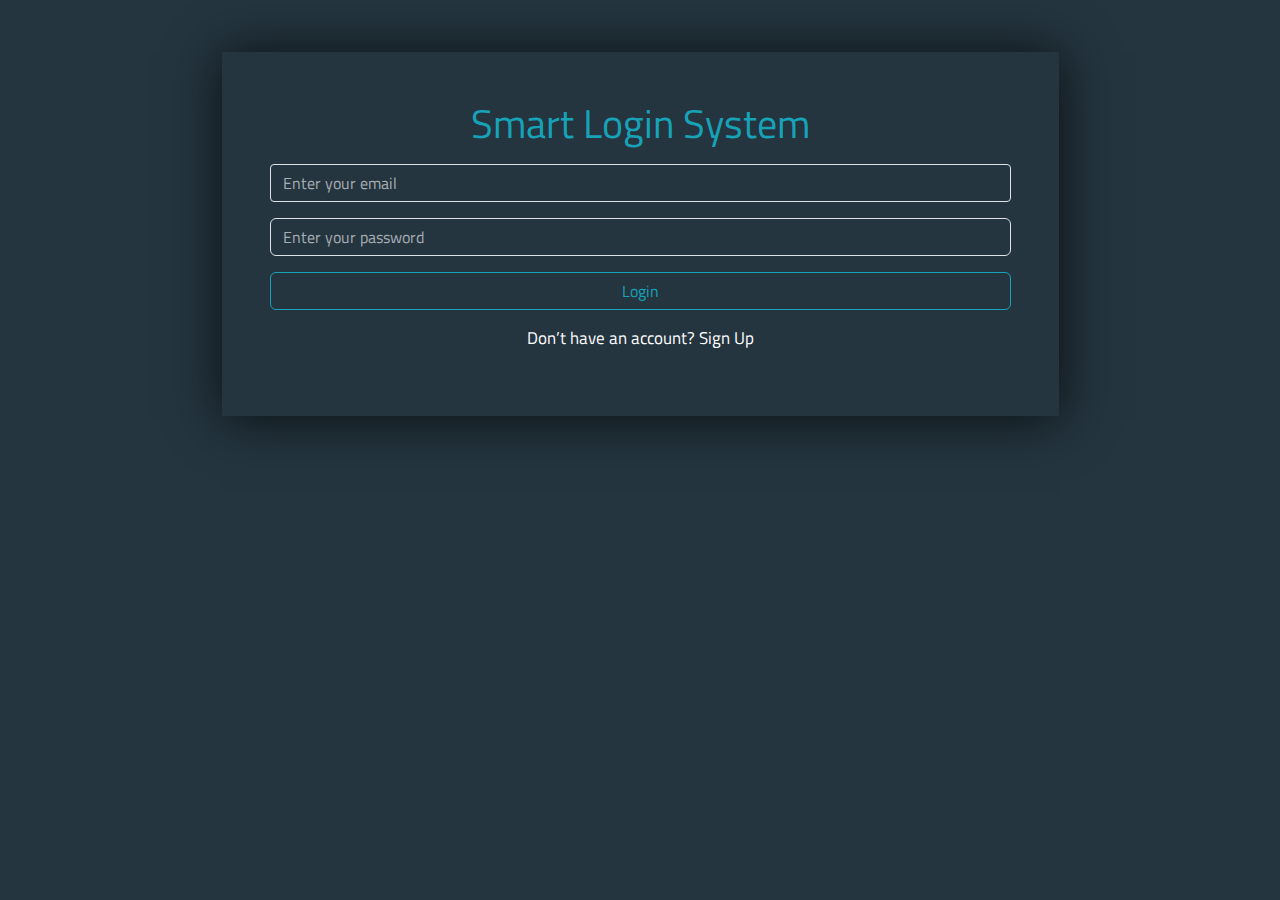
<file: index.html>
<!DOCTYPE html>
<html lang="en">
<head>
    <meta charset="UTF-8">
    <meta http-equiv="X-UA-Compatible" content="IE=edge">
    <meta name="viewport" content="width=device-width, initial-scale=1.0">
    <title>login page</title>
    <!-- google font -->
    <link rel="preconnect" href="https://fonts.googleapis.com">
    <link rel="preconnect" href="https://fonts.gstatic.com" crossorigin>
    <link href="https://fonts.googleapis.com/css2?family=Titillium+Web:wght@300;400;600;700&display=swap" rel="stylesheet">
    <!-- font awesome -->
    <link rel="stylesheet" href="css/all.min.css">
    <!-- bootstrap file -->
    <link rel="stylesheet" href="css/bootstrap.min.css">
    <!-- css file -->
    <link rel="stylesheet" href="css/styling.css">
</head>
<body>
    <div class="container my-5 pt-1">
        <div class="content w-75 mx-auto text-center p-5">
            <h1>Smart Login System</h1>
            <form>
                <input type="email" class="userEmail form-control bg-transparent text-white my-3 rounded-1 shadow-none" placeholder="Enter your email">
                <input type="password" class="userPassword form-control bg-transparent text-white my-3 roundex-1 shadow-none" placeholder="Enter your password" >
                <div class="error my-1"></div>
                <button class="btn loginBtn form-control my-3 shadow-none d-block">Login</button>
            </form>
            <div class="text text-white">
                <p>Don’t have an account? <a href="signup.html" class="text-white text-decoration-none">Sign Up</a></p>
            </div>
        </div>
    </div>
    <script src="js/bootstrap.bundle.min.js"></script>
    <script src="js/index.js" type="module"></script>
</body>
</html>
</file>
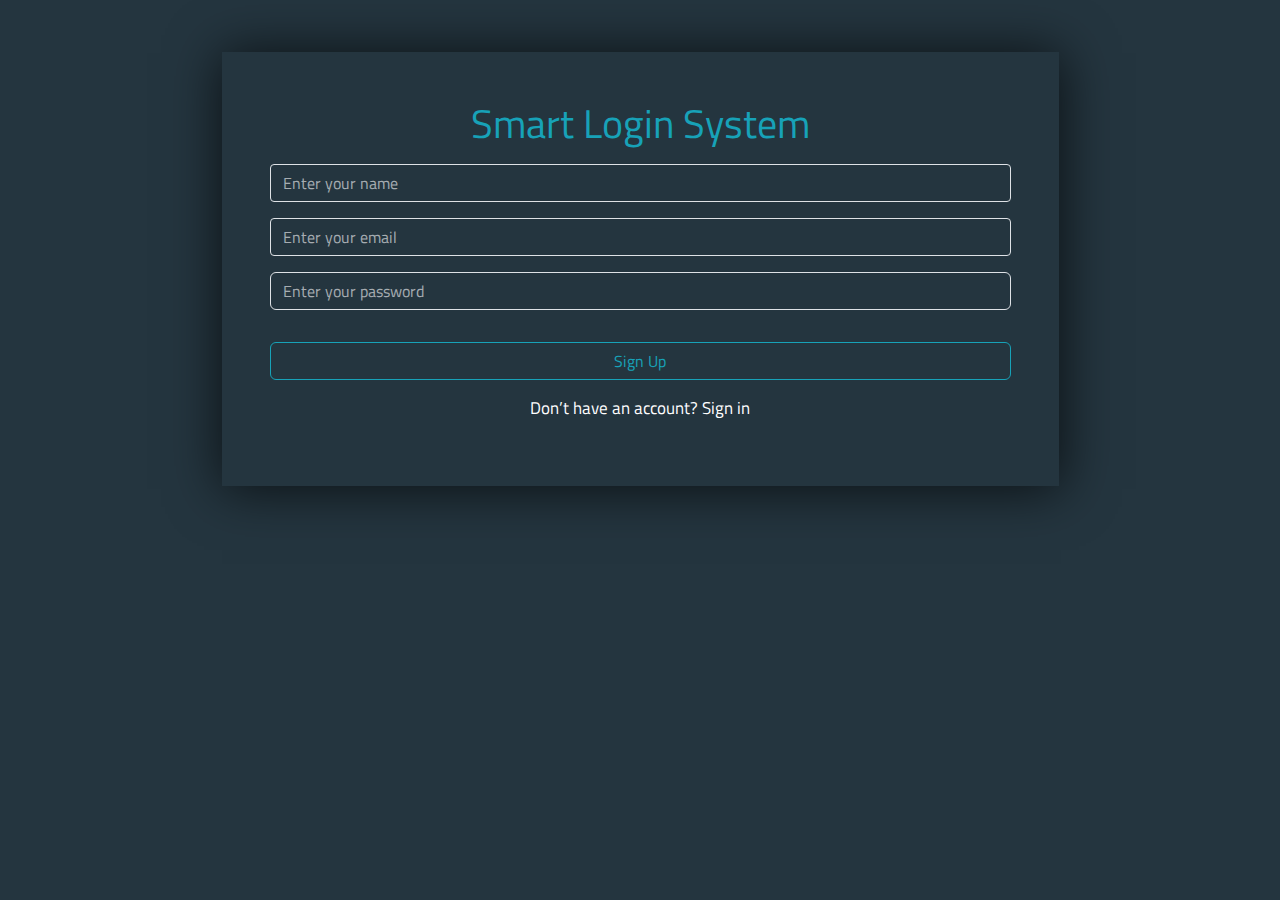
<file: signup.html>
<!DOCTYPE html>
<html lang="en">
<head>
    <meta charset="UTF-8">
    <meta http-equiv="X-UA-Compatible" content="IE=edge">
    <meta name="viewport" content="width=device-width, initial-scale=1.0">
    <title>login page</title>
    <!-- google font -->
    <link rel="preconnect" href="https://fonts.googleapis.com">
    <link rel="preconnect" href="https://fonts.gstatic.com" crossorigin>
    <link href="https://fonts.googleapis.com/css2?family=Titillium+Web:wght@300;400;600;700&display=swap" rel="stylesheet">
    <!-- font awesome -->
    <link rel="stylesheet" href="css/all.min.css">
    <!-- bootstrap file -->
    <link rel="stylesheet" href="css/bootstrap.min.css">
    <!-- css file -->
    <link rel="stylesheet" href="css/styling.css">
</head>
<body>
    <div class="container my-5 pt-1">
        <div class="content w-75 mx-auto text-center p-5">
            <h1>Smart Login System</h1>
            <form>
                <input type="text" class="userName form-control bg-transparent text-white my-3 rounded-1 shadow-none" placeholder="Enter your name">
                <input type="email" class="userEmail form-control bg-transparent text-white my-3 rounded-1 shadow-none" placeholder="Enter your email">
                <input type="password" class="userPassword form-control bg-transparent text-white my-3 roundex-1 shadow-none" placeholder="Enter your password">
                <div class="error"></div>
                <button class="btn signupBtn form-control my-3">Sign Up</button>
            </form>
            <div class="text text-white">
                <p>Don’t have an account? <a href="index.html" class="text-white text-decoration-none">Sign in</a></p>
            </div>
        </div>
    </div>
    <script src="js/bootstrap.bundle.min.js"></script>
    <script src="js/signup.js" type="module"></script>
</body>
</html>
</file>
<file: css/styling.css>
/* start variables */
:root{
    --blue-color:#17a2b8;
    --white-color: rgba(255,255,255,.5);
}
/* end variables */
/* start global rules */
body{
    background-color: #24353f;
    font-family: 'Titillium Web', sans-serif;
}
/* end global rules */
/* start login and registration page */
.content{
    box-shadow: 1px 2px 50px 1px rgb(0,0,0,.7);
}
h1{
    color: var(--blue-color);
    font-size: 2.5rem;
    font-weight: 500;
}
::placeholder{
    color: rgba(255,255,255,.6) !important;
}
form button{
    border: 1px solid var(--blue-color) !important;
    transition: all .5s;
    color: var(--blue-color) !important;
}
form button:hover{
    background-color: var(--blue-color) !important;
    color: white !important;
}
.form-control:focus{
    background-color: transparent !important;
}
button.form-control:hover{
    background-color: var(--blue-color) !important;
}
.text p,
.text p a{
    font-size: 17px;
}
.text p a:hover{
    text-decoration: underline !important;
}
/* end login and registration page */

/* start home page */
/* start navbar */
.navbar{
    box-shadow: 1px 2px 50px 1px rgb(0,0,0,.7);
}
.navbar-toggler{
    border-color: var(--white-color) !important;
}
.nav-link,
.navbar-toggler{
    color: var(--white-color);
    transition: color .5s;
}
.nav-link:hover{
    color: #fff;
}
/* end navbar */
/* start header */
header{
    height: calc(100vh - 60.8px);
}
#text{
    box-shadow: 1px 2px 50px 1px rgb(0,0,0,.7);
    width: 68%;
}
h1{
    color: var(--blue-color);
    font-size: 2.5rem;
    font-weight: 500;
}
/* end header */
/* end home page */
</file>
